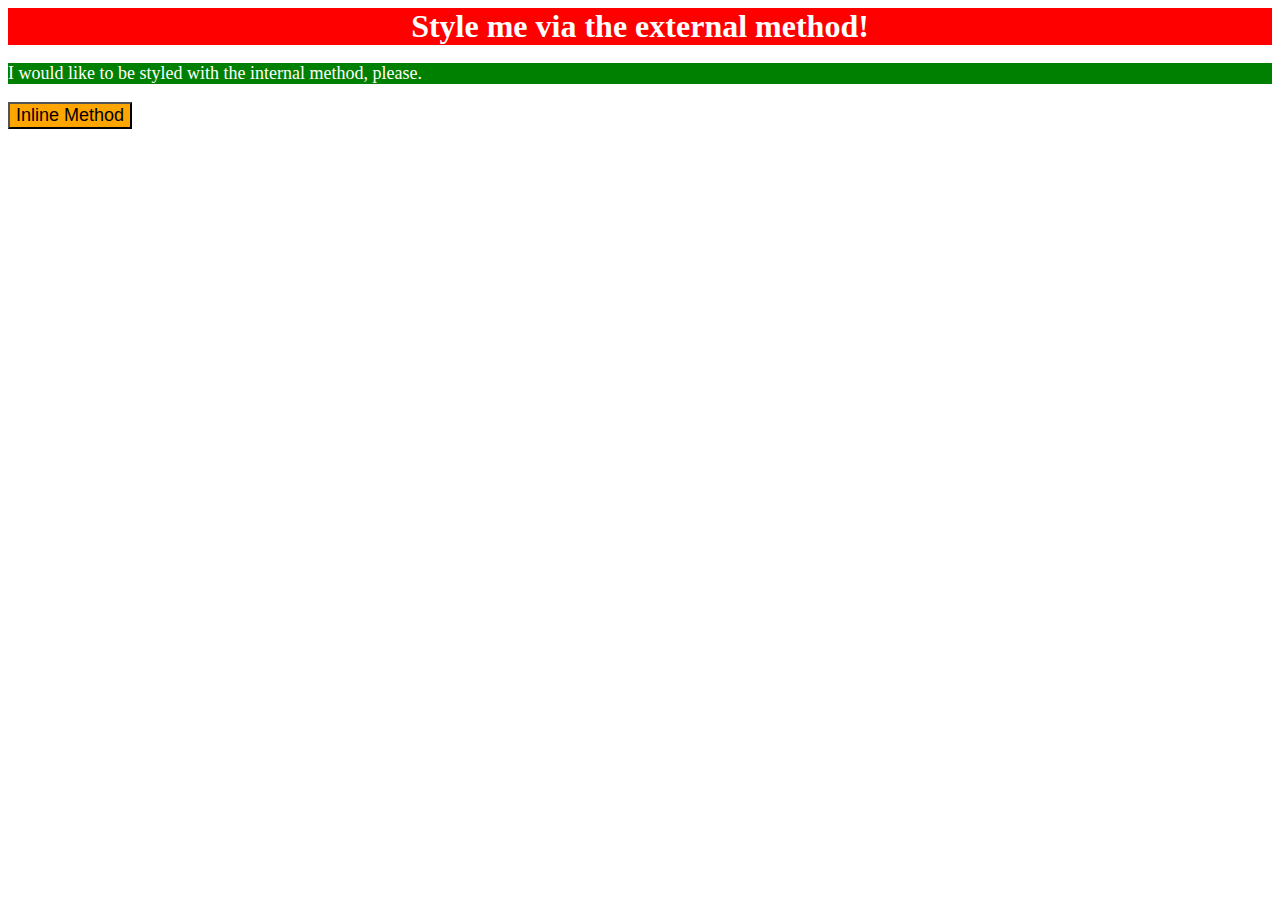
<file: foundations/intro-to-css/01-css-methods/index.html>
<!DOCTYPE html>
<html lang="en">
  <head>
    <meta charset="UTF-8">
    <meta http-equiv="X-UA-Compatible" content="IE=edge">
    <meta name="viewport" content="width=device-width, initial-scale=1.0">
    <title>Methods for Adding CSS</title>
    <link rel="stylesheet" href="./styles.css">
    <style>
      p{
        background-color: green;
        color: white;
        font-size: 18px;
      }
    </style>
  </head>
  <body>
    <div>Style me via the external method!</div>
    <p>I would like to be styled with the internal method, please. </p>
    <button style="font-size: 18px; background-color:orange;"> Inline Method </button>
        <!-- <button style="background-color: orange; font-size: 18px;">Inline Method</button> -->
    </button>
  </body>
</html>
</file>
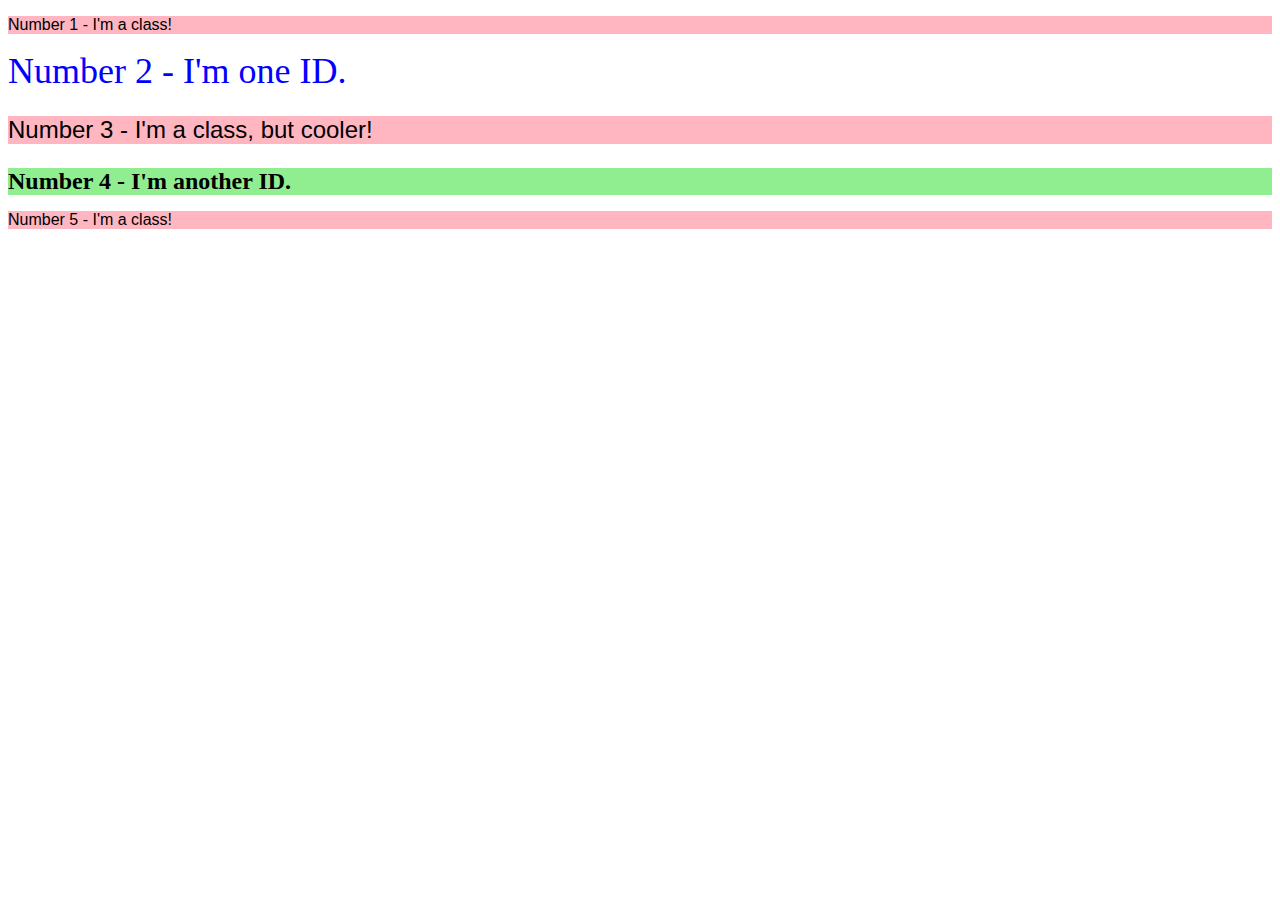
<file: foundations/intro-to-css/02-class-id-selectors/index.html>
<!DOCTYPE html>
<html lang="en">
  <head>
    <meta charset="UTF-8">
    <meta http-equiv="X-UA-Compatible" content="IE=edge">
    <meta name="viewport" content="width=device-width, initial-scale=1.0">
    <title>Class and ID Selectors</title>
    <link rel="stylesheet" href="style.css">
    <style>


    </style>
  </head>
  <body>
    <p> 
      <p class="odd">
      Number 1 - I'm a class!
    </p>
    <div> 
      <div id="second">
      Number 2 - I'm one ID.
    </div>
    <p> 
      <p class="odd size">
      Number 3 - I'm a class, but cooler!
      </p>
    <div> 
      <div class="size" id="fourth">
      Number 4 - I'm another ID.
      </div>
    <p>
      <p class="odd">
      Number 5 - I'm a class!
    </p>
  </body>
</html>
</file>
<file: foundations/intro-to-css/01-css-methods/styles.css>
/* style.css */

div {
    background-color: red;
    color: white;
    font-size: 32px;
    align-items: center;
    text-align: center;
    font-weight: bold;
}
</file>
<file: foundations/intro-to-css/02-class-id-selectors/style.css>
/* index.htlm */
.odd {
    background-color: lightpink;
    font-family: Verdana, sans-serif;
}

.size {
    font-size: 24px;
}

/* IDs */
#second {
    color: blue;
    font-size: 36px;
}

#fourth {
    background-color: lightgreen;
    font-weight: bold;
}
</file>
